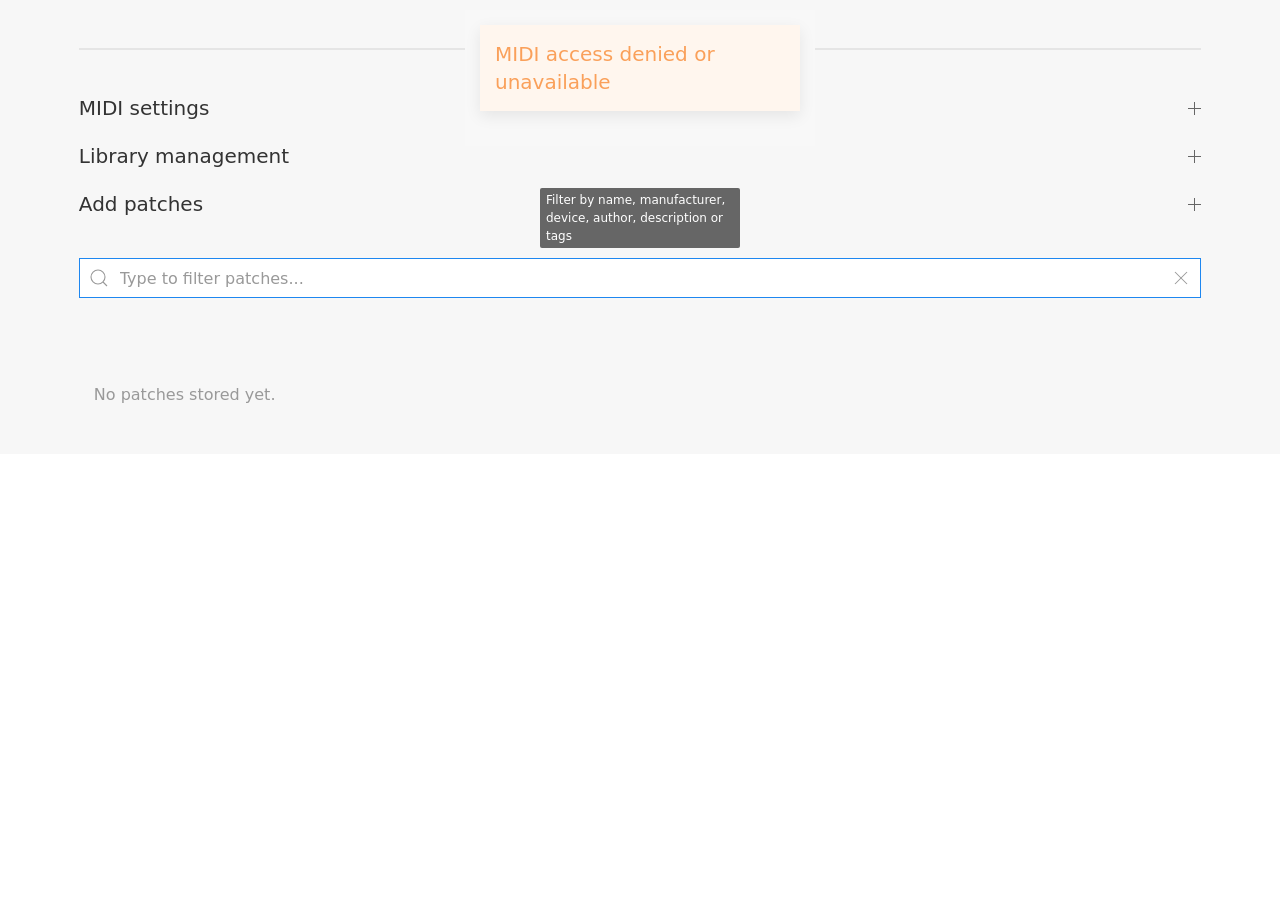
<file: index.html>
<!doctype html>
<html lang="en">
<head>
  <meta charset="utf-8" />
  <meta name="viewport" content="width=device-width,initial-scale=1" />
  <meta name="description" content="MIDI System Exclusive patch library">
  <meta name="theme-color" content="#111111">

  <link rel="manifest" href="manifest.json">
  <link rel="icon" href="./assets/img/icon.svg" type="image/svg+xml">

  <title>SysEx Library</title>

  <!-- UIkit CSS (v3)  -->
  <link rel="stylesheet" href="assets/css/uikit.min.css" />

  <!-- App CSS -->
  <link rel="stylesheet" href="assets/css/styles.css" />

  <!-- UIkit JS (deferred so it doesn't block parsing) -->
  <script defer src="assets/js/uikit.min.js"></script>
  <script defer src="assets/js/uikit-icons.min.js"></script>

  <!-- Main app code (module, deferred) -->
  <script type="module" src="./assets/js/app.js"></script>
</head>
<body>
  <nav></nav>

  <main class="uk-section uk-section-small uk-flex uk-flex-column">
    <div class="uk-container">

      <h1 class="uk-heading-line uk-text-center"><span>SysEx Library</span></h1>

      <!-- Accordion: MIDI settings (top), Library management, Add patches -->
      <ul class="uk-accordion-default" uk-accordion="multiple: true">
        <li>
          <a class="uk-accordion-title" href="#" aria-expanded="false"
            >MIDI settings <span uk-tooltip="Select MIDI output device" uk-accordion-icon></span></a>
          <div class="uk-accordion-content">
            <div class="uk-margin-small">
              <label class="uk-form-label" for="midiOutputSelect">MIDI Output</label>
              <div class="uk-form-controls">
                <select id="midiOutputSelect" class="uk-select">
                  <option value="">(no device selected)</option>
                </select>
              </div>
            </div>
            <div class="uk-margin-small">
              <label class="uk-form-label">
                <input id="midiConfirmCheckbox" class="uk-checkbox" type="checkbox" />
                <span class="uk-margin-left">Confirm sending patch via MIDI?</span>
              </label>
            </div>
            <div class="uk-text-meta">Use the "Send SysEx patch" button in the upper left of a
              patch card to send its SysEx data to the selected MIDI output.</div>
          </div>
        </li>

        <li>
          <a class="uk-accordion-title" href="#" aria-expanded="false"
            >Library management <span uk-tooltip="Export, import or clear the patch library"
            uk-accordion-icon></span></a>
          <div class="uk-accordion-content">
            <button id="exportPatches" class="uk-button uk-button-primary uk-margin-small-bottom"
              ><span uk-icon="download"></span> Export Patches</button>

            <button id="importPatches" class="uk-button uk-button-primary uk-margin-small-bottom"
              ><span uk-icon="upload"></span> Import Patches</button>

            <button id="clearPatches" class="uk-button uk-button-danger uk-margin-small-bottom"
              disabled><span uk-icon="trash"></span> Clear All Patches</button>

            <!-- hidden file input for import -->
            <input id="importFileInput" type="file" accept="application/json" style="display:none" />
          </div>
        </li>

        <li>
          <a class="uk-accordion-title" href="#" aria-expanded="false"
            >Add patches <span uk-tooltip="Upload SysEx file(s)" uk-accordion-icon></span></a>
          <div class="uk-accordion-content">
            <!-- Upload form (no uk-margin-medium-top class on form element) -->
            <form id="uploadForm" class="uk-form-stacked uk-card uk-card-default uk-card-body" novalidate>
              <fieldset id="uploadFields" class="uk-fieldset">
                <div class="uk-width-1-1">
                  <label class="uk-form-label" for="patchName">Patch name</label>
                  <input id="patchName" name="patchName" class="uk-input" type="text"
                    placeholder="Optional - leave blank to use filename(s)" maxlength="25" />
                </div>

                <div class="uk-width-1-1">
                  <label class="uk-form-label" for="author">Author</label>
                  <input id="author" name="author" class="uk-input" type="text"
                    list="author-data" placeholder="Optional" maxlength="25" />
                  <datalist id="author-data"></datalist>
                </div>

                <div class="uk-width-1-1">
                  <label class="uk-form-label" for="manufacturer">Manufacturer</label>
                  <input id="manufacturer" name="manufacturer" class="uk-input" type="text"
                    list="manufacturer-data" placeholder="Optional" maxlength="25" />
                  <datalist id="manufacturer-data"></datalist>
                </div>

                <div class="uk-width-1-1">
                  <label class="uk-form-label" for="device">Device</label>
                  <input id="device" name="device" class="uk-input" type="text"
                    list="device-data" placeholder="Required" required maxlength="25" />
                  <datalist id="device-data"></datalist>
                </div>

                <div class="uk-width-1-1">
                  <label class="uk-form-label" for="description">Description</label>
                  <textarea id="description" name="description" class="uk-textarea" rows="2"
                    placeholder="Optional" maxlength="1000"></textarea>
                </div>

                <div class="uk-width-1-1">
                  <label class="uk-form-label" for="tags">Tags (comma-separated)</label>
                  <input id="tags" name="tags" class="uk-input" type="text"
                    list="tags-data" placeholder="e.g. bass, lead, arpeggio" />
                  <datalist id="tags-data"></datalist>
                </div>

                <div class="uk-width-1-1">
                  <label class="uk-form-label" for="files">Sysex file(s)</label>
                  <div uk-form-custom>
                    <input id="files" name="files" type="file" aria-label="Custom controls"
                      accept=".syx" multiple required />
                    <button class="uk-button uk-button-default" type="button" tabindex="-1"
                      >Select...</button>
                  </div>
                </div>
              </fieldset>

              <hr>

              <div class="uk-width-1-1">
                <button id="submitBtn" class="uk-button uk-button-primary" type="submit">Upload</button>
                <span id="uploadNote" class="uk-text-meta uk-text-muted">Max. size per file: 16 KiB</span>
              </div>
            </form>
          </div>
        </li>
      </ul>

      <!-- Filter / search -->
      <search class="uk-margin-medium-top">
        <form id="filterForm" class="uk-form-horizontal">
          <div class="uk-inline uk-width-1-1">
            <span class="uk-form-icon" uk-icon="search"></span>
            <input id="filterInput" class="uk-input" type="search" aria-label="Filter patches"
              uk-tooltip="Filter by name, manufacturer, device, author, description or tags"
              placeholder="Type to filter patches..." />
            <a id="filterClear" class="uk-form-icon uk-form-icon-flip" href="#" uk-icon="close"
              aria-label="Clear filter" uk-tooltip="Clear filter"></a>
          </div>
        </form>
      </search>

      <!-- Patch grid -->
      <section id="patchList" class="uk-margin-large-top">
        <div id="patchGrid" class="patch-grid" aria-live="polite"></div>
      </section>

    </div>
  </main>

  <footer></footer>

  <!-- Card template -->
  <template id="patch-card-template">
    <div class="uk-card uk-card-small uk-card-default uk-card-hover uk-width-1-1@m">
      <div class="uk-card-header uk-background-primary uk-light">
        <div class="uk-grid-small uk-flex-middle" uk-grid>
          <div class="uk-width-auto">
            <a href="#" class="patch-image uk-icon-overlay" uk-icon="icon: play-circle; ratio: 2"
              uk-tooltip="Send SysEx patch" aria-label="Send SysEx patch"></a>
          </div>
          <div class="uk-width-expand patch-mtime" uk-tooltip="">
            <h3 class="patch-name uk-card-title uk-margin-remove-bottom uk-text-right"></h3>
            <p class="uk-text-meta uk-margin-remove-top uk-text-right">by <span class="patch-author"></span></p>
          </div>
        </div>
      </div>
      <div class="uk-card-body">
        <p class="patch-description"></p>
        <p class="uk-margin-remove-bottom">
          <span class="patch-device uk-label uk-background-secondary uk-light"></span>
          <span class="patch-manufacturer uk-label uk-background-muted uk-text-secondary"></span>
        </p>
        <p class="patch-tags uk-margin-remove-top">
        </p>
      </div>
      <div class="uk-card-footer">
        <ul class="uk-iconnav">
          <li><a href="#" class="patch-download-syx uk-icon-button" uk-icon="download"
            uk-tooltip="Download SysEx data" aria-label="Download SysEx data"></a></li>
          <li><a href="#" class="patch-download-json uk-icon-button" uk-icon="code"
            uk-tooltip="Download JSON data" aria-label="Download JSON data"></a></li>
          <li><a href="#" class="patch-edit uk-icon-button" uk-icon="file-edit"
            uk-tooltip="Edit patch information" aria-label="Edit patch information"></a></li>
          <li><a href="#" class="patch-delete uk-icon-button" uk-icon="trash"
            uk-tooltip="Delete patch" aria-label="Delete patch"></a></li>
      </div>
    </div>
  </template>

  <!-- Export choice modal - asks whether to export all or filtered -->
  <div id="export-choice-modal" uk-modal>
    <div class="uk-modal-dialog uk-modal-body">
      <button class="uk-modal-close-default" type="button" uk-close></button>
      <h2 class="uk-modal-title">Export patches</h2>
      <p id="export-choice-desc">Do you want to export all patches or only the patches matching the
        current filter?</p>
      <div class="uk-text-right uk-margin-top">
        <button id="exportAllBtn" class="uk-button uk-button-default">Export All</button>
        <button id="exportFilteredBtn" class="uk-button uk-button-primary">Export Filtered</button>
        <button class="uk-button uk-button-default uk-modal-close">Cancel</button>
      </div>
    </div>
  </div>

  <!-- Import choice modal - asks overwrite or only-if-newer -->
  <div id="import-choice-modal" uk-modal>
    <div class="uk-modal-dialog uk-modal-body">
      <button class="uk-modal-close-default" type="button" uk-close></button>
      <h2 class="uk-modal-title">Import patches</h2>
      <p id="import-choice-desc">Choose whether to overwrite existing patches or import only when
        imported patch is newer.</p>
      <div class="uk-text-right uk-margin-top">
        <button id="importOverwriteBtn" class="uk-button uk-button-primary">Overwrite Existing</button>
        <button id="importNewerBtn" class="uk-button uk-button-default">Only If Newer</button>
        <button class="uk-button uk-button-default uk-modal-close">Cancel</button>
      </div>
    </div>
  </div>

  <!-- Clear confirmation modal -->
  <div id="clear-confirm-modal" uk-modal>
    <div class="uk-modal-dialog uk-modal-body">
      <button class="uk-modal-close-default" type="button" uk-close></button>
      <h2 class="uk-modal-title">Clear all patches</h2>
      <p>Are you sure you want to permanently delete all patches from the database? This action
        cannot be undone.</p>
      <div class="uk-text-right uk-margin-top">
        <button id="confirmClearBtn" class="uk-button uk-button-danger">Clear All</button>
        <button class="uk-button uk-button-default uk-modal-close">Cancel</button>
      </div>
    </div>
  </div>

  <!-- Edit modal -->
  <div id="edit-modal" uk-modal>
    <div class="uk-modal-dialog uk-modal-body">
      <button class="uk-modal-close-default" type="button" uk-close></button>
      <h2 class="uk-modal-title">Edit Patch</h2>

      <form id="editForm" class="uk-form-stacked" novalidate>
        <div class="uk-margin">
          <label class="uk-form-label" for="editName">Patch name</label>
          <div class="uk-form-controls">
            <input id="editName" class="uk-input" type="text" maxlength="25" required />
          </div>
        </div>

        <div class="uk-margin">
          <label class="uk-form-label" for="editAuthor">Author</label>
          <div class="uk-form-controls">
            <input id="editAuthor" class="uk-input" type="text" list="author-data"
              maxlength="25" />
          </div>
        </div>

        <div class="uk-margin">
          <label class="uk-form-label" for="editManufacturer">Manufacturer</label>
          <div class="uk-form-controls">
            <input id="editManufacturer" class="uk-input" type="text" list="manufacturer-data"
              maxlength="25" />
          </div>
        </div>

        <div class="uk-margin">
          <label class="uk-form-label" for="editDevice">Device</label>
          <div class="uk-form-controls">
            <input id="editDevice" class="uk-input" type="text" list="device-data"
              maxlength="25" required placeholder="Required" />
          </div>
        </div>

        <div class="uk-margin">
          <label class="uk-form-label" for="editDescription">Description</label>
          <div class="uk-form-controls">
            <textarea id="editDescription" class="uk-textarea" rows="3" maxlength="1000"></textarea>
          </div>
        </div>

        <div class="uk-margin">
          <label class="uk-form-label" for="editTags">Tags (comma-separated)</label>
          <div class="uk-form-controls">
            <input id="editTags" class="uk-input" type="text" list="tags-data" />
          </div>
        </div>

        <div class="uk-text-right">
          <button class="uk-button uk-button-default uk-modal-close" type="button">Cancel</button>
          <button id="editSaveBtn" class="uk-button uk-button-primary" type="submit">Save</button>
        </div>
      </form>
    </div>
  </div>
</body>
</html>
</file>
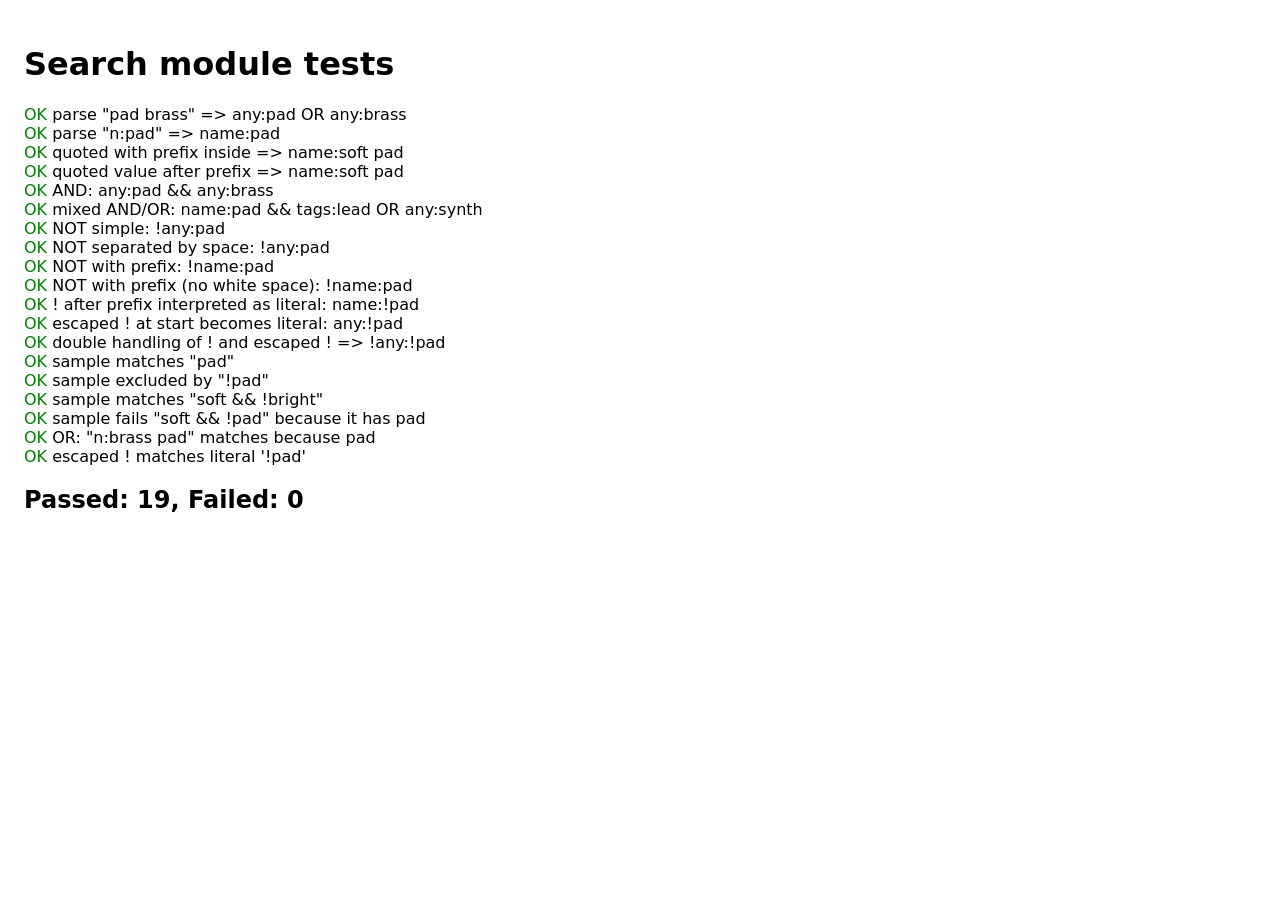
<file: tests/search-tests.html>
<!doctype html>
<html lang="en">
<head>
  <meta charset="utf-8" />
  <meta name="viewport" content="width=device-width,initial-scale=1" />
  <title>Search module tests</title>
  <style>
    body { font-family: system-ui, Arial, sans-serif; padding: 1rem; }
    .ok { color: green; }
    .fail { color: red; }
    pre { background: #f3f3f3; padding: .5rem; }
  </style>
</head>
<body>
  <h1>Search module tests</h1>
  <div id="results"></div>

  <script type="module">
    import { parseSearch, matchPatch } from '../assets/js/search.js';

    const resultsEl = document.getElementById('results');
    let passed = 0, failed = 0;

    function assert(cond, msg) {
      const p = document.createElement('div');
      if (cond) {
        p.innerHTML = `<span class="ok">OK</span> ${msg}`;
        passed++;
      } else {
        p.innerHTML = `<span class="fail">FAIL</span> ${msg}`;
        failed++;
      }
      resultsEl.appendChild(p);
    }

    // Helper to compare parsed clauses to expected string representation
    function clausesToText(clauses) {
      return clauses.map(cl => cl.map(t => `${t.negated ? '!' : ''}${t.field}:${t.value}`).join(' && ')).join(' OR ');
    }

    // Tests for tokenization / parsing
    try {
      let q, clauses;
      q = `pad brass`;
      clauses = parseSearch(q);
      assert(clausesToText(clauses) === 'any:pad OR any:brass', `parse "${q}" => ${clausesToText(clauses)}`);

      q = `n:pad`;
      clauses = parseSearch(q);
      assert(clausesToText(clauses) === 'name:pad', `parse "${q}" => ${clausesToText(clauses)}`);

      // Quoted terms: prefix inside quotes should still be recognized
      q = `"n:soft pad"`;
      clauses = parseSearch(q);
      assert(clausesToText(clauses) === 'name:soft pad', `quoted with prefix inside => ${clausesToText(clauses)}`);

      q = `n:"soft pad"`;
      clauses = parseSearch(q);
      assert(clausesToText(clauses) === 'name:soft pad', `quoted value after prefix => ${clausesToText(clauses)}`);

      q = `pad && brass`;
      clauses = parseSearch(q);
      assert(clausesToText(clauses) === 'any:pad && any:brass', `AND: ${clausesToText(clauses)}`);

      q = `n:pad && t:lead synth`;
      clauses = parseSearch(q);
      assert(clausesToText(clauses) === 'name:pad && tags:lead OR any:synth', `mixed AND/OR: ${clausesToText(clauses)}`);

      // NOT operator tests
      q = `!pad`;
      clauses = parseSearch(q);
      assert(clausesToText(clauses) === '!any:pad', `NOT simple: ${clausesToText(clauses)}`);

      q = `! pad`;
      clauses = parseSearch(q);
      assert(clausesToText(clauses) === '!any:pad', `NOT separated by space: ${clausesToText(clauses)}`);

      q = `! n:pad`;
      clauses = parseSearch(q);
      assert(clausesToText(clauses) === '!name:pad', `NOT with prefix: ${clausesToText(clauses)}`);

      q = `!n:pad`;
      clauses = parseSearch(q);
      assert(clausesToText(clauses) === '!name:pad', `NOT with prefix (no white space): ${clausesToText(clauses)}`);

      q = `n:!pad`;
      clauses = parseSearch(q);
      assert(clausesToText(clauses) === 'name:!pad', `! after prefix interpreted as literal: ${clausesToText(clauses)}`);

      q = `\\!pad`;
      clauses = parseSearch(q);
      assert(clausesToText(clauses) === 'any:!pad', `escaped ! at start becomes literal: ${clausesToText(clauses)}`);

      q = `!\\!pad`;
      clauses = parseSearch(q);
      assert(clausesToText(clauses) === '!!pad' || clausesToText(clauses) === '!any:!pad', `double handling of ! and escaped ! => ${clausesToText(clauses)}`);

      // Matching tests
      const samplePatch = {
        name: 'Soft Pad 1',
        manufacturer: 'Acme',
        device: 'SuperSynth',
        author: 'Alice',
        description: 'A warm soft pad',
        tags: ['pad', 'warm']
      };

      // positive match
      q = `pad`;
      clauses = parseSearch(q);
      assert(matchPatch(samplePatch, clauses, {
        name:'name', manufacturer:'manufacturer', device:'device',
        author:'author', description:'description', tags:'tags'
      }) === true, `sample matches "pad"`);

      // negative match: !pad should exclude it
      q = `!pad`;
      clauses = parseSearch(q);
      assert(matchPatch(samplePatch, clauses, {
        name:'name', manufacturer:'manufacturer', device:'device',
        author:'author', description:'description', tags:'tags'
      }) === false, `sample excluded by "!pad"`);

      // combined clause: must include 'soft' and not 'bright'
      q = `soft && !bright`;
      clauses = parseSearch(q);
      assert(matchPatch(samplePatch, clauses, {
        name:'name', manufacturer:'manufacturer', device:'device',
        author:'author', description:'description', tags:'tags'
      }) === true, `sample matches "soft && !bright"`);

      // AND where negation fails
      q = `soft && !pad`;
      clauses = parseSearch(q);
      assert(matchPatch(samplePatch, clauses, {
        name:'name', manufacturer:'manufacturer', device:'device',
        author:'author', description:'description', tags:'tags'
      }) === false, `sample fails "soft && !pad" because it has pad`);

      // OR with positive clause
      q = `n:brass pad`;
      clauses = parseSearch(q);
      assert(matchPatch(samplePatch, clauses, {
        name:'name', manufacturer:'manufacturer', device:'device',
        author:'author', description:'description', tags:'tags'
      }) === true, `OR: "n:brass pad" matches because pad`);

      // ensure escaped ! inside token is preserved
      q = `\\!pad`;
      clauses = parseSearch(q);
      assert(matchPatch({ name: '!pad' }, clauses, {
        name:'name', manufacturer:'manufacturer', device:'device',
        author:'author', description:'description', tags:'tags'
      }) === true, `escaped ! matches literal '!pad'`);

    } catch (err) {
      const pre = document.createElement('pre');
      pre.textContent = 'Test harness error: ' + err.stack;
      resultsEl.appendChild(pre);
    } finally {
      const summary = document.createElement('h2');
      summary.textContent = `Passed: ${passed}, Failed: ${failed}`;
      resultsEl.appendChild(summary);
      console.log('Tests finished. Passed:', passed, 'Failed:', failed);
    }
  </script>
</body>
</html>
</file>
<file: assets/css/styles.css>
:root {
  --gap: 1rem;
  --card-min-width: 220px;
}

/* Mobile-first */
body {
  font-family: system-ui, -apple-system, "Segoe UI", Roboto, "Helvetica Neue", Arial;
  background: #f7f7f7;
  margin: 0;
  color: #222;
  -webkit-font-smoothing: antialiased;
  -moz-osx-font-smoothing: grayscale;
}

/* Layout spacing */
main.uk-section {
  padding-top: 1rem;
  padding-bottom: 2rem;
}

/* Ensure the upload form never exceeds viewport width on portrait phones */
#uploadForm {
  width: 100%;
  box-sizing: border-box;
  max-width: 100%;
  overflow: hidden;
  padding: 0.75rem;
}

/* Grid of patch cards using CSS Grid */
/* Default: 1 column (smartphone portrait) */
.patch-grid {
  display: grid;
  grid-template-columns: 1fr;
  gap: var(--gap);
  align-items: start;
  margin-top: 0.75rem;
}

/* Two columns on typical phone landscape and tablet portrait */
@media (min-width: 480px) {
  .patch-grid {
    grid-template-columns: repeat(2, 1fr);
  }
}

/* Three columns on typical tablet landscape */
@media (min-width: 900px) {
  .patch-grid {
    grid-template-columns: repeat(3, 1fr);
  }
}

/* Larger screens: up to 5 columns */
@media (min-width: 1200px) {
  .patch-grid {
    grid-template-columns: repeat(5, 1fr);
  }
}

/* Card styling applied to the root card element
   (template root element will receive this class in JS) */
.uk-card.patch-card {
  background: white;
  border-radius: 0.4rem;
  box-shadow: 0 1px 2px rgba(0,0,0,0.06);
  padding: 0;
  display: flex;
  flex-direction: column;
}

/* Card header/title */
.uk-card.patch-card .uk-card-header {
  padding: 0.75rem;
  border-radius: 0.4rem 0.4rem 0 0;
}
.uk-card.patch-card .uk-card-body {
  padding: 0.75rem;
}
.uk-card.patch-card .uk-card-footer {
  padding: 0.5rem 0.75rem;
}

/* Title */
.uk-card.patch-card h3 {
  margin: 0 0 0.2rem 0;
  font-size: 1.2rem;
  line-height: 1.2;
  word-break: break-word;
  color: #fff;
}

/* small meta text */
.patch-meta {
  color: #666;
  font-size: 0.9rem;
  margin-bottom: 0.2rem;
}

/* tag styling */
.patch-tags .uk-label {
  margin-right: 6px;
  margin-top: 6px;
  display: inline-block;
  cursor: pointer;
}

.patch-device {
  color: #fff;
  background-color: #666;
  cursor: pointer;
}

.patch-manufacturer {
  color: #222;
  background-color: #eee;
  cursor: pointer;
}

.patch-author {
  cursor: pointer;
}

/* ensure long text wraps nicely */
.uk-card.patch-card .uk-text-truncate {
  display: block;
  white-space: normal;
  overflow: visible;
}

/* Responsive adjustments */
@media (min-width: 680px) {
  main.uk-section {
    padding-top: 1.5rem;
  }
}

@media (min-width: 980px) {
  :root {
    --card-min-width: 260px;
  }
}
</file>
